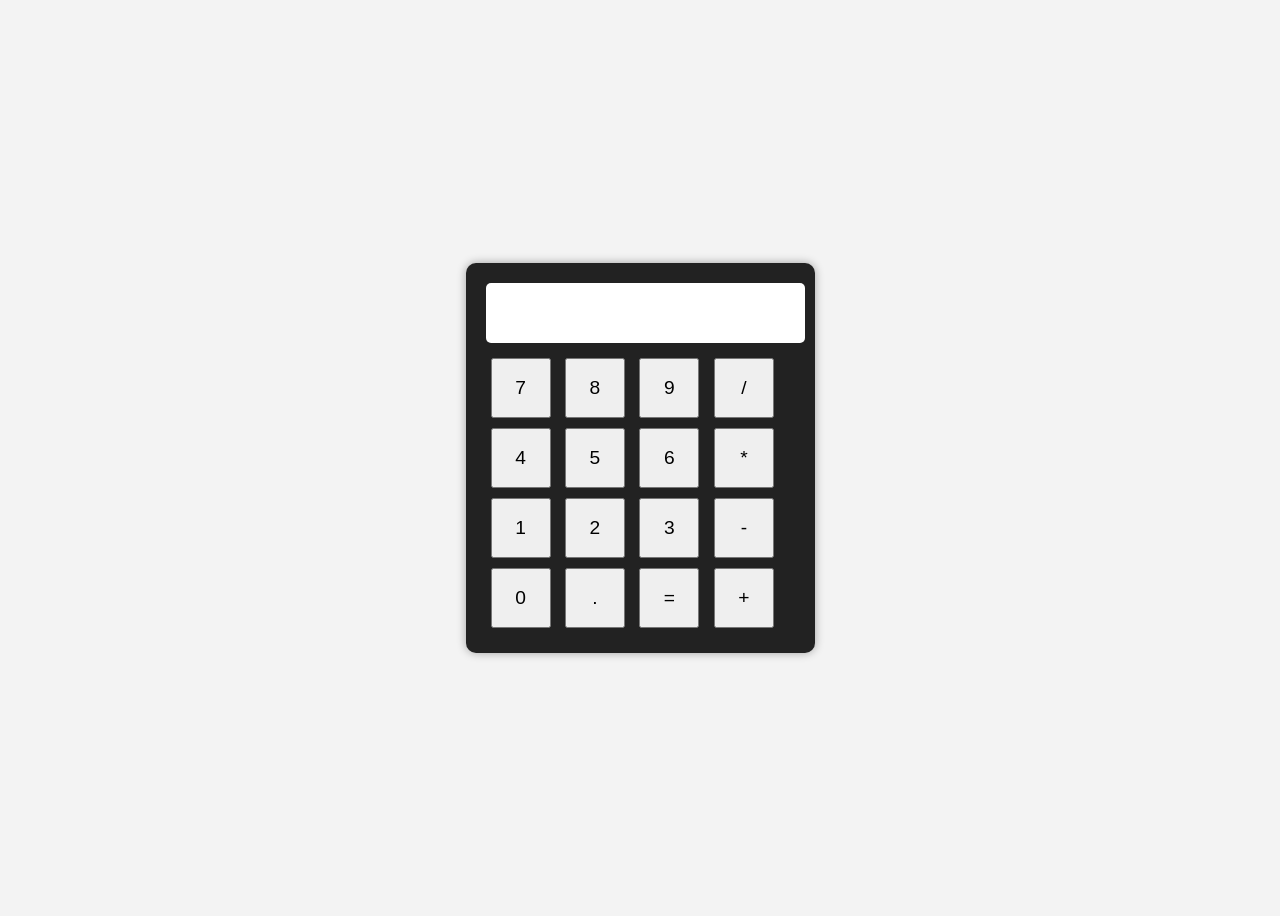
<file: calculadora.html>
<!DOCTYPE html>
<html lang="es">
<head>
    <meta charset="UTF-8">
    <meta name="viewport" content="width=device-width, initial-scale=1.0">
    <title>Calculadora</title>
    <style>
        body{
            font-family: Arial, Helvetica, sans-serif;
            display: flex;
            justify-content: center;
            align-items: center;
            height: 100vh;
            background-color: #f3f3f3;
        }
        .calculadora{
            background: #222;
            padding: 20px;
            border-radius: 10px;
            box-shadow: 0 0 10px #0005;
        }
        input{
            width: 100%;
            height: 50px;
            font-size: 1.5em;
            text-align: right;
            margin-bottom: 10px;
            border: none;
            border-radius: 5px;
            padding: 5px;
        }
        button{
            width: 60px;
            height: 60px;
            margin: 5px;
            font-size: 1.2em;
            cursor: pointer;
        }
    </style>
</head>
<body>
    <div class="calculadora">
        <input type="text" id="pantalla" readonly>
        <div>
            <button>7</button> <button>8</button> <button>9</button> <button>/</button>
        </div>
        <div>
            <button>4</button> <button>5</button> <button>6</button> <button>*</button>
        </div>
        <div>
            <button>1</button> <button>2</button> <button>3</button> <button>-</button>
        </div>
        <div>
            <button>0</button> <button>.</button> <button>=</button> <button>+</button> 
        </div>
    </div>


    <script>
        const pantalla = document.getElementById('pantalla');
        const botones = document.querySelectorAll('button');
        let reiniciar = false; // Para saber si hay que limpiar al escribir

        botones.forEach(boton => {
            boton.addEventListener('click', () => {
                const valor = boton.textContent;

                if (valor === '=') {
                    try {
                        pantalla.value = eval(pantalla.value) || '';
                        reiniciar = true;
                    } catch {
                        pantalla.value = 'Error';
                        reiniciar = true;
                    }
                } else {
                    if (reiniciar) {
                        // Si hay que limpiar antes de escribir
                        if (/[0-9.]/.test(valor)) {
                            pantalla.value = valor;
                        } else {
                            pantalla.value = pantalla.value === 'Error' ? '' : pantalla.value;
                            pantalla.value += valor;
                        }
                        reiniciar = false;
                    } else {
                        pantalla.value += valor;
                    }
                }
            });
        });
    </script>

</body>
</html>
</file>
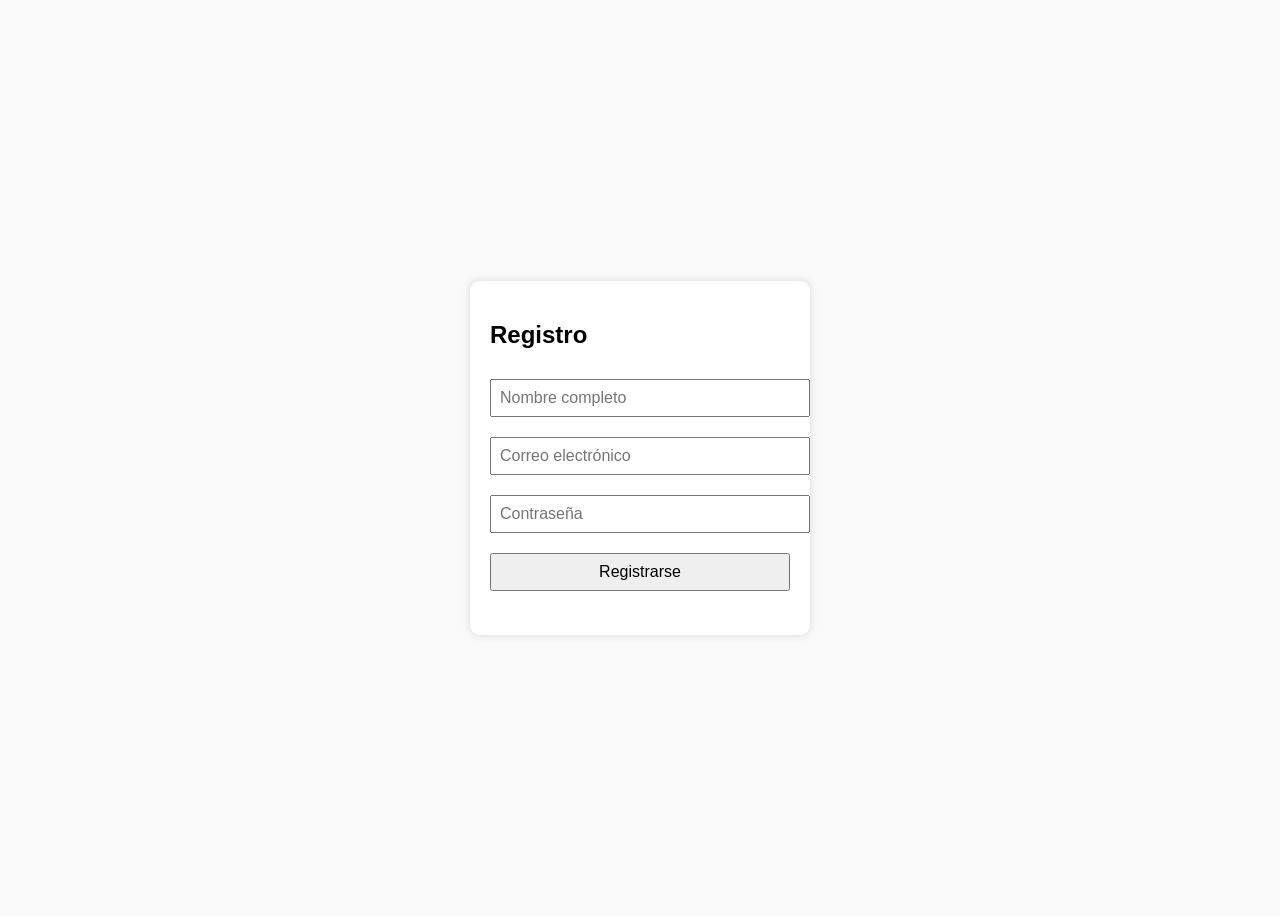
<file: form.html>
<!DOCTYPE html>
<html lang="es">
<head>
    <meta charset="UTF-8">
    <meta name="viewport" content="width=device-width, initial-scale=1.0">
    <title>Formulario de registro</title>
    <style>
        body{
            font-family: Arial, Helvetica, sans-serif;
            background-color: #fafafa;
            display: flex;
            justify-content: center;
            align-items: center;
            height: 100vh;
        }
        form{
            background: white;
            padding: 20px;
            border-radius: 10px;
            box-shadow: 0 0 10px #0002;
            width: 300px;
        }
        input, button{
            width: 100%;
            margin: 10px 0;
            padding: 8px;
            font-size: 1em;
        }
        .error{
            color: red;
            font-size: 0.9em;
        }
    </style>
</head>
<body>
    <form id="registroForm">
        <h2>Registro</h2>
        <input type="text" id="nombre" placeholder="Nombre completo">
        <input type="email" id="email" placeholder="Correo electrónico">
        <input type="password" id="password" placeholder="Contraseña">
        <button type="submit">Registrarse</button>
        <p id="mensaje" class="error"></p>
    </form>
    
 <script>
        const form = document.getElementById('registroForm');
        const nombre = document.getElementById('nombre');
        const email = document.getElementById('email');
        const password = document.getElementById('password');
        const mensaje = document.getElementById('mensaje');

        form.addEventListener('submit', (e) => {
            e.preventDefault(); // Evita el envío real del formulario
            mensaje.textContent = ''; // Limpia mensajes anteriores
            mensaje.className = 'error';

            // Validaciones básicas
            if (nombre.value.trim() === '' || email.value.trim() === '' || password.value.trim() === '') {
                mensaje.textContent = '⚠️ Todos los campos son obligatorios.';
                return;
            }

            // Validar formato de correo
            const emailValido = /^[^\s@]+@[^\s@]+\.[^\s@]+$/;
            if (!emailValido.test(email.value)) {
                mensaje.textContent = '⚠️ El correo electrónico no es válido.';
                return;
            }

            // Validar longitud de contraseña
            if (password.value.length < 6) {
                mensaje.textContent = '⚠️ La contraseña debe tener al menos 6 caracteres.';
                return;
            }

            mensaje.textContent = '✅ Registro exitoso.';
            mensaje.className = 'exito';

            // Limpia los campos
            form.reset();
        });
    </script>

</body>
</html>
</file>
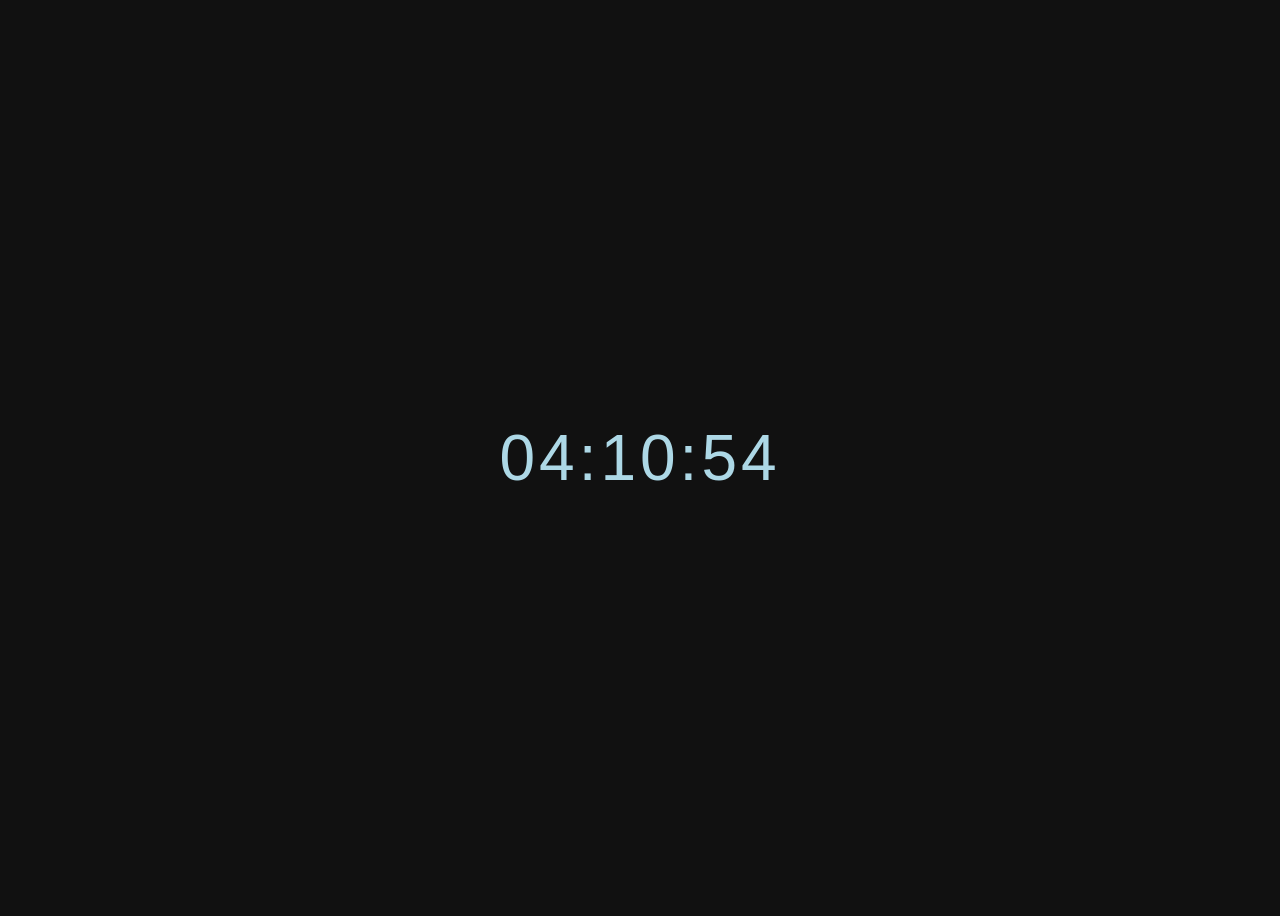
<file: reloj.html>
<!DOCTYPE html>
<html lang="es">
<head>
    <meta charset="UTF-8">
    <meta name="viewport" content="width=device-width, initial-scale=1.0">
    <title>Reloj digital</title>  
     <style>
        body{
            font-family: Arial, Helvetica, sans-serif;
            background: #111;
            color: #00ffcc;
            display: flex;
            justify-content: center;
            align-items: center;
            height: 100vh;
        }
        #reloj{
            font-size: 4em;
            letter-spacing: 4px;
        }
    </style>
</head>
<body>

<div id="reloj">00:00:00</div>

<script>

function actualizarReloj(){
    const ahora = new Date();
    const horas = String(ahora.getHours()).padStart(2, '0');
    const minutos = String(ahora.getMinutes()).padStart(2, '0');
    const segundos = String(ahora.getSeconds()).padStart(2, '0');

    const reloj = document.getElementById('reloj');
    reloj.innerHTML =  `${horas}:${minutos}:${segundos}`;


   // Cambiar color según la hora
    const h = ahora.getHours();

    if (h >= 6 && h < 12) {
        // Mañana
        reloj.style.color = 'orange';
    } else if (h >= 12 && h < 18) {
        // Tarde
        reloj.style.color = 'green';
    } else if (h >= 18 && h < 22) {
        // Atardecer
        reloj.style.color = 'goldenrod';
    } else {
        // Noche
        reloj.style.color = 'lightblue';
    }


}

setInterval(actualizarReloj, 1000);
actualizarReloj();

</script>



</body>
</html>
</file>
